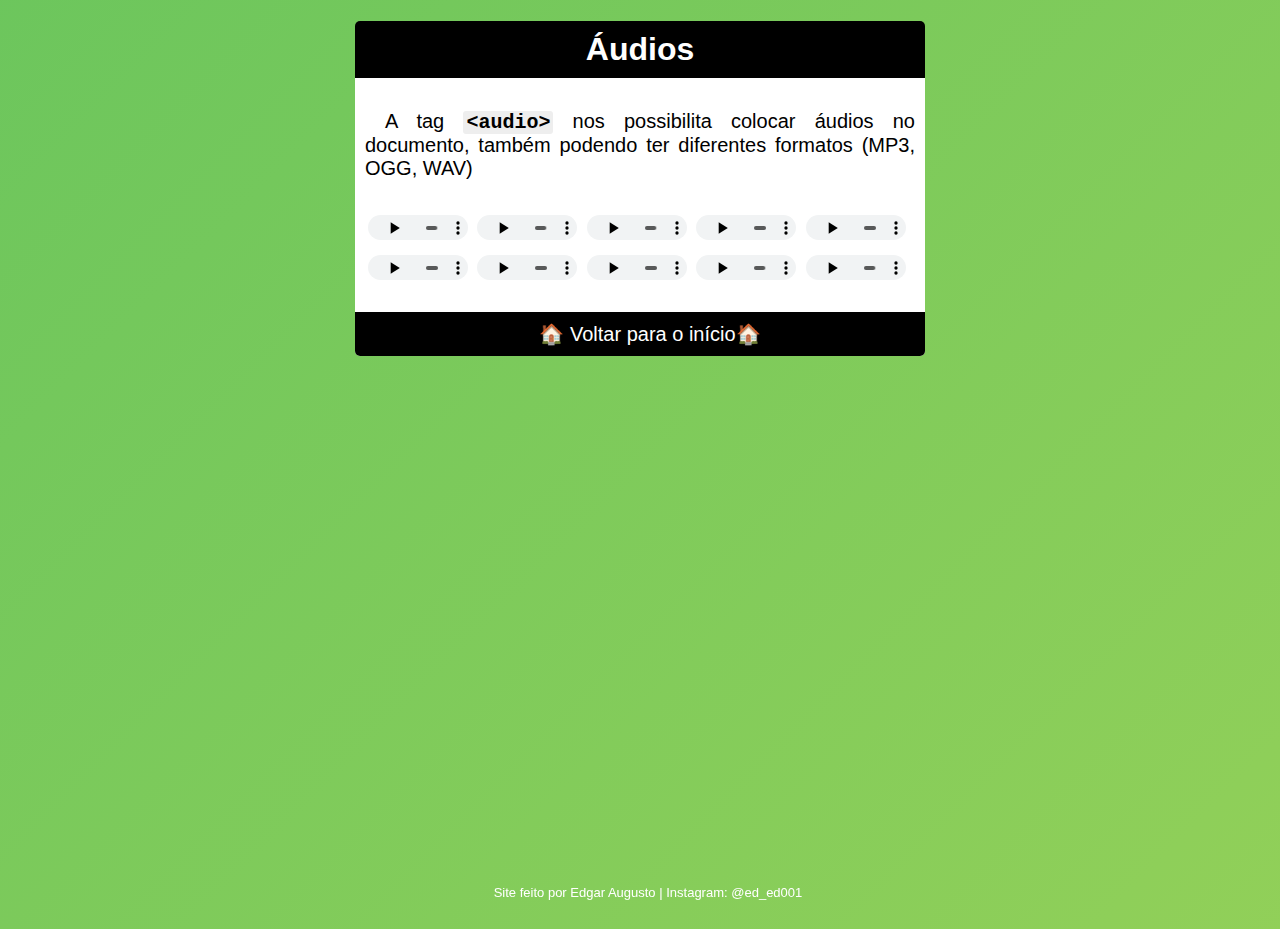
<file: paginas/audios.html>
<!DOCTYPE html>
<html lang="pt">
<head>
    <meta charset="UTF-8">
    <meta http-equiv="X-UA-Compatible" content="IE=edge">
    <meta name="viewport" content="width=device-width, initial-scale=1.0">
    <link rel="stylesheet" href="../estilos/audios.css">
    <link rel="shortcut icon" href="../favicon/audio-favicon.png" type="image/x-icon">
    <title>Áudios</title>
</head>
<body>
    <header>
        <h1>Áudios</h1>
    </header>
    <main>
        <section>
            <article>
                <p>A tag <strong><code>&lt;audio&gt;</code></strong> nos possibilita colocar áudios no documento, também podendo ter diferentes formatos (MP3, OGG, WAV)</p>
                <audio controls>
                    <source src="../audios/cavalo.mp3" type="audio/mpeg">
                    <source src="../audios/cavalo.ogg" type="audio/ogg">
                </audio>
                <audio controls>
                    <source src="../audios/danca-gatinho.mp3" type="audio/mpeg">
                    <source src="../audios/danca-gatinho.ogg" type="audio/ogg">
                </audio>
                <audio controls>
                    <source src="../audios/ele-gosta.mp3" type="audio/mpeg">
                    <source src="../audios/ele-gosta.ogg" type="audio/ogg">
                </audio>
                <audio controls>
                    <source src="../audios/nao.mp3" type="audio/mpeg">
                    <source src="../audios/nao.ogg" type="audio/ogg">
                </audio>
                <audio controls>
                    <source src="../audios/que-isso-meu-filho-calma.mp3" type="audio/mpeg">
                    <source src="../audios/que-isso-meu-filho-calma.ogg" type="audio/ogg">
                </audio>
                <audio controls>
                    <source src="../audios/som-inentendivel.mp3" type="audio/mpeg">
                    <source src="../audios/som-inentendivel.ogg" type="audio/ogg">
                </audio>
                <audio controls>
                    <source src="../audios/tome.mp3" type="audio/mpeg">
                    <source src="../audios/tome.ogg" type="audio/ogg">
                </audio>
                <audio controls>
                    <source src="../audios/ui.mp3" type="audio/mpeg">
                    <source src="../audios/ui.ogg" type="audio/ogg">
                </audio>
                <audio controls>
                    <source src="../audios/vai-dar-namoro.mp3" type="audio/mpeg">
                    <source src="../audios/vai-dar-namoro.ogg" type="audio/ogg">
                </audio>
                <audio controls>
                    <source src="../audios/demais.mp3" type="audio/mpeg">
                    <source src="../audios/demais.ogg" type="audio/ogg">
                </audio>
            </article>
        </section>
        <aside>
            <p id="centro">&#x1F3E0;<a href="../index.html"> Voltar para o início</a>&#x1F3E0;</p>
        </aside>
    </main>
    <footer>Site feito por <a href="https://github.com/eded001" class="branco">Edgar Augusto</a> | Instagram: <a href="https://www.instagram.com/ed_ed001/" class="branco">@ed_ed001</a></footer>
</body>
</html>
</file>
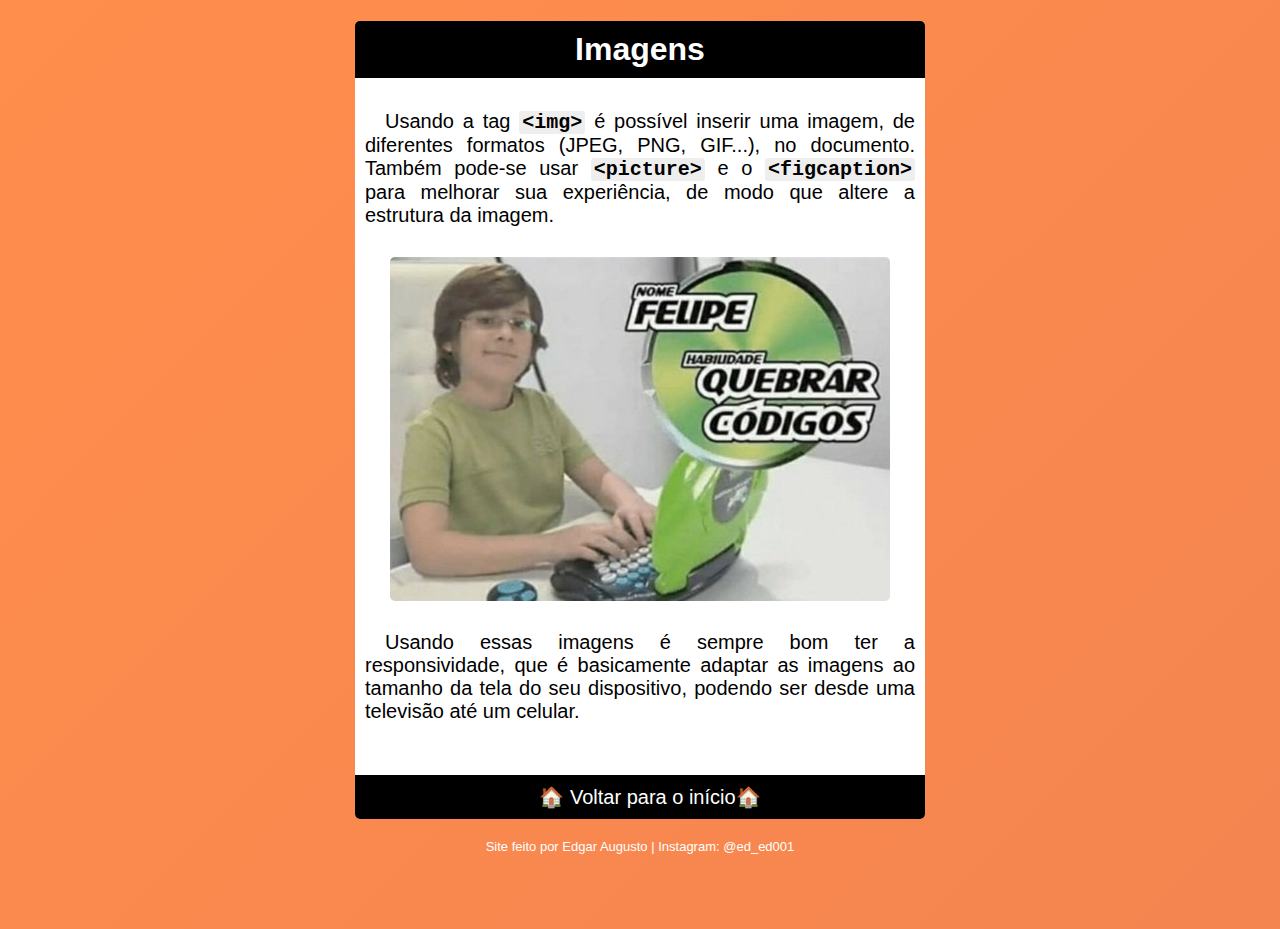
<file: paginas/imagens.html>
<!DOCTYPE html>
<html lang="pt">
<head>
    <meta charset="UTF-8">
    <meta http-equiv="X-UA-Compatible" content="IE=edge">
    <meta name="viewport" content="width=device-width, initial-scale=1.0">
    <link rel="stylesheet" href="../estilos/imagens.css">
    <link rel="shortcut icon" href="../favicon/foto-favicon.png" type="image/x-icon">
    <title>Imagens</title>
</head>
<body>
    <header>
        <h1>Imagens</h1>
    </header>
    <main>
        <article>
            <p>Usando a tag <strong><code>&lt;img&gt;</code></strong> é possível inserir uma imagem, de diferentes formatos (JPEG, PNG, GIF...), no documento. Também pode-se usar <strong><code>&lt;picture&gt;</code></strong> e o <strong><code>&lt;figcaption&gt;</code></strong> para melhorar sua experiência, de modo que altere a estrutura da imagem.</p>
                <picture>
                    <source media="(max-width: 700px)" srcset="../imagens/felipe-p.jpg">
                    <img src="../imagens/felipe.jpg" alt="Felipe hacker">
                </picture>
                <p>Usando essas imagens é sempre bom ter a responsividade, que é basicamente adaptar as imagens ao tamanho da tela do seu dispositivo, podendo ser desde uma televisão até um celular.</p>
        </article>
        <aside>
            <p id="centro">&#x1F3E0;<a href="../index.html"> Voltar para o início</a>&#x1F3E0;</p>
        </aside>
    </main>
    <footer>Site feito por <a href="https://github.com/eded001" class="branco">Edgar Augusto</a> | Instagram: <a href="https://www.instagram.com/ed_ed001/" class="branco">@ed_ed001</a></footer>
</body>
</html>
</file>
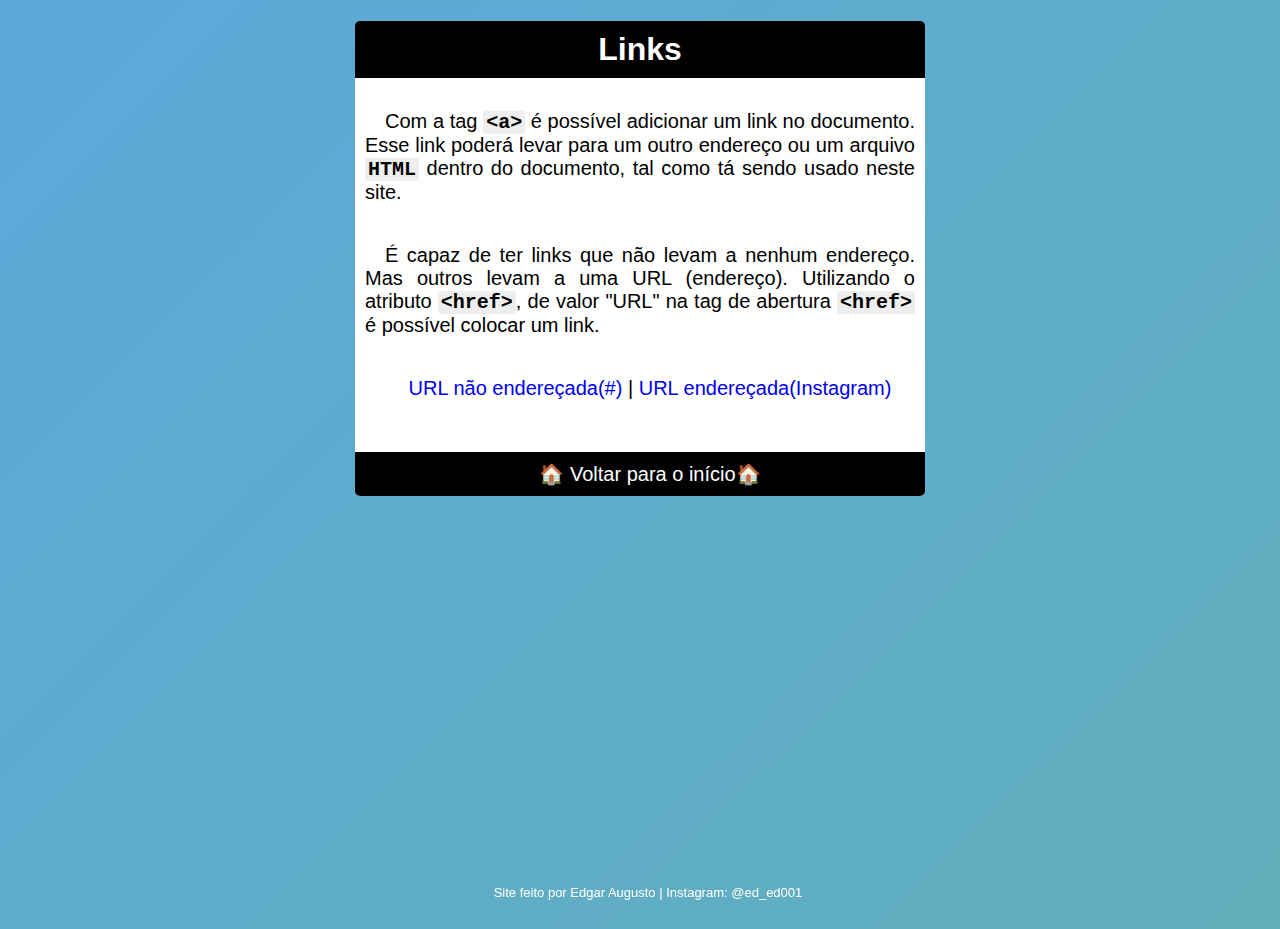
<file: paginas/links.html>
<!DOCTYPE html>
<html lang="pt">
<head>
    <meta charset="UTF-8">
    <meta http-equiv="X-UA-Compatible" content="IE=edge">
    <meta name="viewport" content="width=device-width, initial-scale=1.0">
    <link rel="stylesheet" href="../estilos/links.css">
    <link rel="shortcut icon" href="../favicon/link-favicon.png" type="image/x-icon">
    <title>Links</title>
</head>
<body>
    <header>
        <h1>Links</h1>
    </header>
    <main>
        <section>
            <article>
                <p>Com a tag <strong><code>&lt;a&gt;</code></strong> é possível adicionar um link no documento. Esse link poderá levar para um outro endereço ou um arquivo <strong><code>HTML</code></strong> dentro do documento, tal como tá sendo usado neste site.</p>
                <p>É capaz de ter links que não levam a nenhum endereço. Mas outros levam a uma URL (endereço). Utilizando o atributo <strong><code>&lt;href&gt;</code></strong>, de valor "URL" na tag de abertura <strong><code>&lt;href&gt;</code></strong> é possível colocar um link.</p>
                <p class="centro"><a href="#" >URL não endereçada(#)</a> | <a href="https://www.instagram.com/ed_ed001/"> URL endereçada(Instagram)</a></p>
            </article>
        </section>
        <aside>
            <p id="centro">&#x1F3E0;<a href="../index.html" id="link-inicio"> Voltar para o início</a>&#x1F3E0;</p>
        </aside>
    </main>
    <footer>Site feito por <a href="https://github.com/eded001" class="branco">Edgar Augusto</a> | Instagram: <a href="https://www.instagram.com/ed_ed001/" class="branco">@ed_ed001</a></footer>
</body>
</html>
</file>
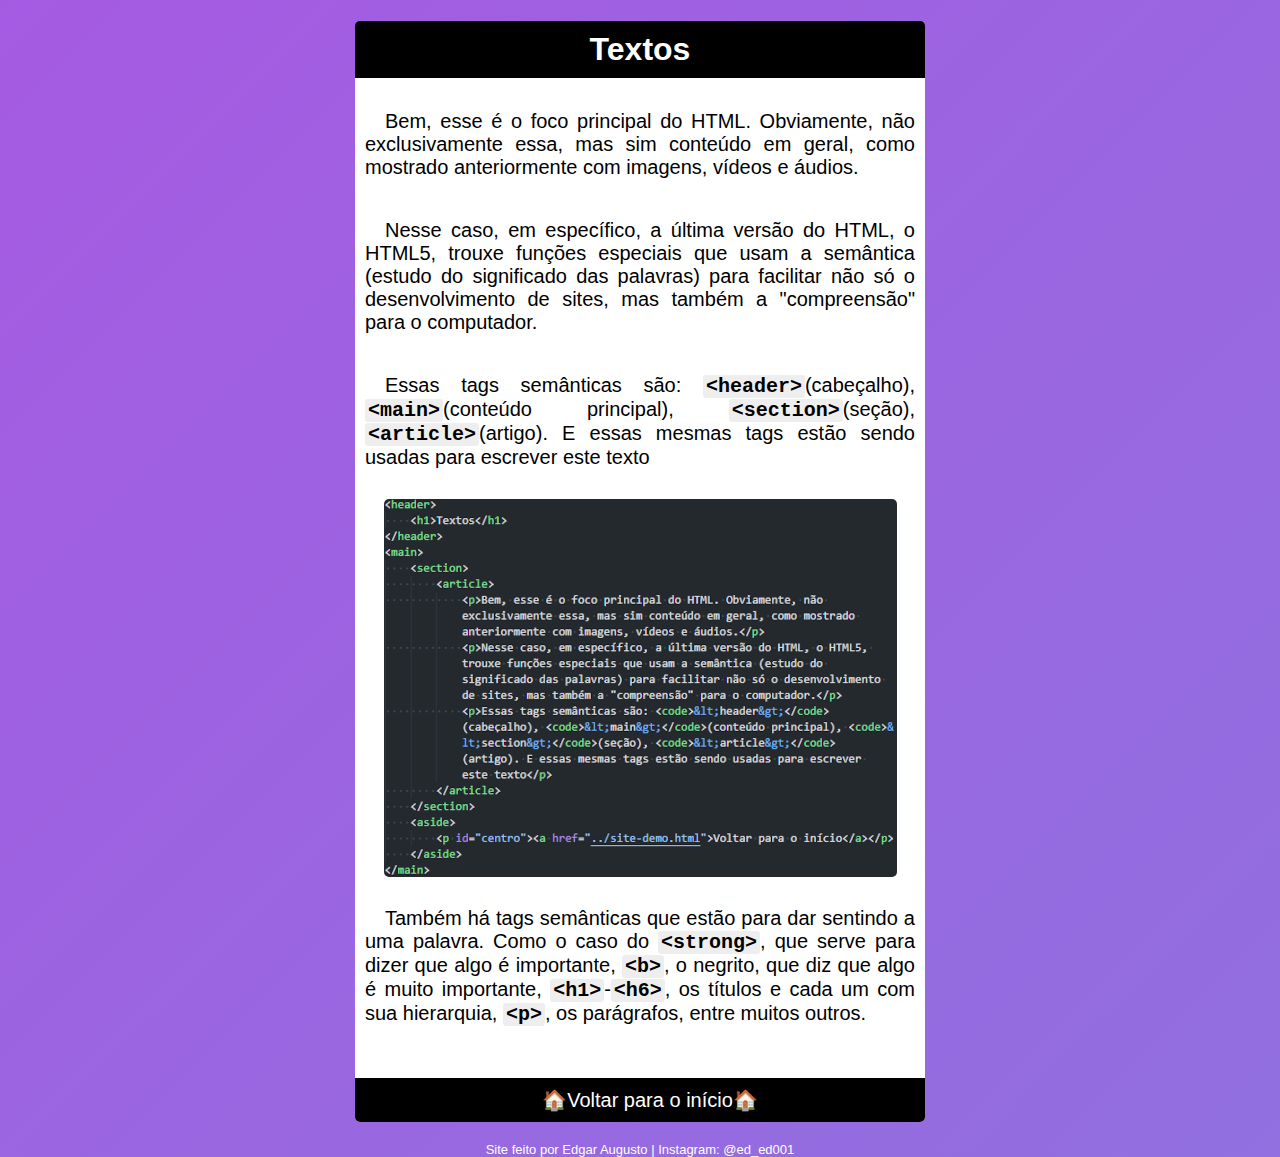
<file: paginas/textos.html>
<!DOCTYPE html>
<html lang="pt">
<head>
    <meta charset="UTF-8">
    <meta http-equiv="X-UA-Compatible" content="IE=edge">
    <meta name="viewport" content="width=device-width, initial-scale=1.0">
    <link rel="stylesheet" href="../estilos/textos.css">
    <link rel="shortcut icon" href="../favicon/texto-favicon.png" type="image/x-icon">
    <title>Textos</title>
</head>
<body>
    <header>
        <h1>Textos</h1>
    </header>
    <main>
        <section>
            <article>
                <p>Bem, esse é o foco principal do HTML. Obviamente, não exclusivamente essa, mas sim conteúdo em geral, como mostrado anteriormente com imagens, vídeos e áudios.</p>
                <p>Nesse caso, em específico, a última versão do HTML, o HTML5, trouxe funções especiais que usam a semântica (estudo do significado das palavras) para facilitar não só o desenvolvimento de sites, mas também a "compreensão" para o computador.</p>
                <p>Essas tags semânticas são: <strong><code>&lt;header&gt;</code></strong>(cabeçalho), <strong><code>&lt;main&gt;</code></strong>(conteúdo principal), <strong><code>&lt;section&gt;</code></strong>(seção), <strong><code>&lt;article&gt;</code></strong>(artigo). E essas mesmas tags estão sendo usadas para escrever este texto</p>
                <picture>
                    <source media="(max-width: 600px)" srcset="../imagens/imagem-de-codigo-p.jpg">
                    <img src="../imagens/imagem-de-codigo.jpg" alt="imagem mostrando códigos em HTML">
                </picture>
                <p>Também há tags semânticas que estão para dar sentindo a uma palavra. Como o caso do <strong><code>&lt;strong&gt;</code></strong>, que serve para dizer que algo é importante, <strong><code>&lt;b&gt;</code></strong>, o negrito, que diz que algo é muito importante, <strong><code>&lt;h1&gt;</code></strong>-<strong><code>&lt;h6&gt;</code></strong>, os títulos e cada um com sua hierarquia, <strong><code>&lt;p&gt;</code></strong>, os parágrafos, entre muitos outros.</p>
            </article>
        </section>
        <aside>
            <p id="centro">&#x1F3E0;<a href="../index.html">Voltar para o início</a>&#x1F3E0;</p>

        </aside>
    </main>
    <footer>Site feito por <a href="https://github.com/eded001" class="branco">Edgar Augusto</a> | Instagram: <a href="https://www.instagram.com/ed_ed001/" class="branco">@ed_ed001</a></footer>
</body>
</html>
</file>
<file: estilos/audios.css>
@charset 'UTF-8';

* {
    padding: 0px;
}

:root {
    --cor1: hsl(6, 60%, 60%);
    --cor2: hsl(22, 100%, 65%);
    --cor3: hsl(54, 100%, 65%);
    --cor4: hsl(111, 48%, 57%);
    --cor5: hsl(204, 63%, 61%);

    --fonte-titulo: 'Segoe UI', Tahoma, Geneva, Verdana, sans-serif;
    --fonte-padrao: 'Trebuchet MS', 'Lucida Sans Unicode', 'Lucida Grande', 'Lucida Sans', Arial, sans-serif;
}

@keyframes gradient {
    0% {
        background-position: 0% 50%;
    }
 
    50% {
        background-position: 100% 50%;
    }
 
    100% {
        background-position: 0% 50%;
    }
}

body {
    background: linear-gradient(-45deg, var(--cor3), var(--cor4));
    background-size: 400% 400%;
    animation: gradient 10s ease infinite;
    height: 100vh;
    overflow: hidden;
}

header {
    background-color: black;
    color: white;

    border-top-left-radius: 5px;
    border-top-right-radius: 5px;

    min-width: 300px;
    max-width: 570px;

    margin-left: auto;
    margin-right: auto;
    margin-bottom: -22px;

    font-family: var(--fonte-titulo);
}

header > h1 {
    text-align: center;

    padding: 10px;
}

main {
    background-color: white;

    border-bottom-left-radius: 5px;
    border-bottom-right-radius: 5px;

    min-width: 300px;
    max-width: 570px;

    margin-left: auto;
    margin-right: auto;
    margin-bottom: 0px;
}

article {
    padding: 2px 10px;
}

code {
    background-color: #eee;
    border-radius: 3px;
    font-family: courier, monospace;
    padding: 0 3px;
}

p {
    text-align: justify;
    text-indent: 20px;

    font-family: var(--fonte-padrao);
    font-size: 20px;

    padding: 10px 0px;
}

audio {
    height: 25px;
    width: 100px;

    margin: 1% 0.5%;
}

aside {
    background-color: black;
    border-bottom-left-radius: 5px;
    border-bottom-right-radius: 5px;
}

#centro {
    text-align: center;

    font-family: var(--fonte-padrao);
}

a {
    text-decoration: none;

    color: white;
}

a:hover {
    text-decoration: underline;
}

footer {
    font-family: var(--fonte-padrao);
    font-size: small;

    text-align: center;
    bottom: 0;
    position: fixed;
    width: 100%;

    color: white;
}

.branco {
    color: white;
}
</file>
<file: estilos/imagens.css>
@charset 'UTF-8';

* {
    padding: 0px;
}

:root {
    --cor1: hsl(6, 60%, 60%);
    --cor2: hsl(22, 100%, 65%);
    --cor3: hsl(54, 100%, 65%);
    --cor4: hsl(111, 48%, 57%);
    --cor5: hsl(204, 63%, 61%);

    --fonte-titulo: 'Segoe UI', Tahoma, Geneva, Verdana, sans-serif;
    --fonte-padrao: 'Trebuchet MS', 'Lucida Sans Unicode', 'Lucida Grande', 'Lucida Sans', Arial, sans-serif;
}

@keyframes gradient {
    0% {
        background-position: 0% 50%;
    }
 
    50% {
        background-position: 100% 50%;
    }
 
    100% {
        background-position: 0% 50%;
    }
}

body {
    background: linear-gradient(-45deg, var(--cor1), var(--cor2));
    background-size: 400% 400%;
    animation: gradient 10s ease infinite;
    height: 100vh;
}

header {
    background-color: black;
    color: white;

    border-top-left-radius: 5px;
    border-top-right-radius: 5px;

    min-width: 300px;
    max-width: 570px;

    margin-left: auto;
    margin-right: auto;
    margin-bottom: -22px;

    font-family: var(--fonte-titulo);
}

header > h1 {
    text-align: center;

    padding: 10px;
}

main {
    background-color: white;

    border-bottom-left-radius: 5px;
    border-bottom-right-radius: 5px;

    min-width: 300px;
    max-width: 570px;

    margin-left: auto;
    margin-right: auto;
}

article {
    padding: 2px 10px;
}

code {
    background-color: #eee;
    border-radius: 3px;
    font-family: courier, monospace;
    padding: 0 3px;
}

p {
    text-align: justify;
    text-indent: 20px;

    font-family: var(--fonte-padrao);
    font-size: 20px;

    padding: 10px 0px;
}

img {
    display: block;
    margin-left: auto;
    margin-right: auto;

    border-radius: 5px;
}

aside {
    background-color: black;
    border-bottom-left-radius: 5px;
    border-bottom-right-radius: 5px;
}

#centro {
    text-align: center;

    font-family: var(--fonte-padrao);
}

a {
    text-decoration: none;

    color: white;
}

a:hover {
    text-decoration: underline;
}

footer {
    font-family: var(--fonte-padrao);
    font-size: small;

    text-align: center;
    bottom: 0;
    width: 100%;

    color: white;
}

.branco {
    color: white;
}
</file>
<file: estilos/links.css>
@charset 'UTF-8';

* {
    padding: 0px;
}

:root {
    --cor1: hsl(6, 60%, 60%);
    --cor2: hsl(22, 100%, 65%);
    --cor3: hsl(54, 100%, 65%);
    --cor4: hsl(111, 48%, 57%);
    --cor5: hsl(204, 63%, 61%);

    --fonte-titulo: 'Segoe UI', Tahoma, Geneva, Verdana, sans-serif;
    --fonte-padrao: 'Trebuchet MS', 'Lucida Sans Unicode', 'Lucida Grande', 'Lucida Sans', Arial, sans-serif;
}

@keyframes gradient {
    0% {
        background-position: 0% 50%;
    }
 
    50% {
        background-position: 100% 50%;
    }
 
    100% {
        background-position: 0% 50%;
    }
}

body {
    background: linear-gradient(-45deg, var(--cor4), var(--cor5));
    background-size: 400% 400%;
    animation: gradient 10s ease infinite;
    height: 100vh;
    overflow: hidden;
}

header {
    background-color: black;
    color: white;

    border-top-left-radius: 5px;
    border-top-right-radius: 5px;

    min-width: 300px;
    max-width: 570px;

    margin-left: auto;
    margin-right: auto;
    margin-bottom: -22px;

    font-family: var(--fonte-titulo);
}

header > h1 {
    text-align: center;

    padding: 10px;
}

main {
    background-color: white;

    border-bottom-left-radius: 5px;
    border-bottom-right-radius: 5px;

    min-width: 300px;
    max-width: 570px;

    margin-left: auto;
    margin-right: auto;
    margin-bottom: 0px;
}

article {
    padding: 2px 10px;
}

strong > code {
    background-color: #eee;
    border-radius: 3px;
    font-family: courier, monospace;
    padding: 0 3px;
}

p {
    text-align: justify;
    text-indent: 20px;

    font-family: var(--fonte-padrao);
    font-size: 20px;

    padding: 10px 0px;
}

#link-inicio {
    color: white;
}

aside {
    background-color: black;
    border-bottom-left-radius: 5px;
    border-bottom-right-radius: 5px;
}

.centro {
    text-align: center;
}

#centro {
    text-align: center;

    font-family: var(--fonte-padrao);
}

a {
    text-decoration: none;
}

a:hover {
    text-decoration: underline;
}

footer {
    font-family: var(--fonte-padrao);
    font-size: small;

    text-align: center;
    position: fixed;
    bottom: 0;
    width: 100%;

    color: white;
}

.branco {
    color: white;
}
</file>
<file: estilos/textos.css>
@charset 'UTF-8';

* {
    padding: 0px;
}

:root {
    --cor1: hsl(6, 60%, 60%);
    --cor2: hsl(22, 100%, 65%);
    --cor3: hsl(54, 100%, 65%);
    --cor4: hsl(111, 48%, 57%);
    --cor5: hsl(204, 63%, 61%);
    --cor6: hsl(273, 70%, 62%);

    --fonte-titulo: 'Segoe UI', Tahoma, Geneva, Verdana, sans-serif;
    --fonte-padrao: 'Trebuchet MS', 'Lucida Sans Unicode', 'Lucida Grande', 'Lucida Sans', Arial, sans-serif;
}

@keyframes gradient {
    0% {
        background-position: 0% 50%;
    }
 
    50% {
        background-position: 100% 50%;
    }
 
    100% {
        background-position: 0% 50%;
    }
}

body {
    background: linear-gradient(-45deg, var(--cor5), var(--cor6));
    background-size: 400% 400%;
    animation: gradient 10s ease infinite;
    height: 100vh;
    overflow-x: hidden;
}

header {
    background-color: black;
    color: white;

    border-top-left-radius: 5px;
    border-top-right-radius: 5px;

    min-width: 300px;
    max-width: 570px;

    margin-left: auto;
    margin-right: auto;
    margin-bottom: -22px;

    font-family: var(--fonte-titulo);
}

header > h1 {
    text-align: center;

    padding: 10px;
}

main {
    background-color: white;

    border-bottom-left-radius: 5px;
    border-bottom-right-radius: 5px;

    min-width: 300px;
    max-width: 570px;

    margin-left: auto;
    margin-right: auto;
}

article {
    padding: 2px 10px;
}

code {
    background-color: #eee;
    border-radius: 3px;
    font-family: courier, monospace;
    padding: 0 3px;
}

p {
    text-align: justify;
    text-indent: 20px;

    font-family: var(--fonte-padrao);
    font-size: 20px;

    padding: 10px 0px;
}

img {
    display: block;
    margin-left: auto;
    margin-right: auto;
    border-radius: 5px;
}

aside {
    background-color: black;
    border-bottom-left-radius: 5px;
    border-bottom-right-radius: 5px;
}

#centro {
    text-align: center;

    font-family: var(--fonte-padrao);
}

a {
    text-decoration: none;

    color: white;
}

a:hover {
    text-decoration: underline;
}

footer {
    font-family: var(--fonte-padrao);
    font-size: small;

    text-align: center;
    bottom: 0;
    width: 100%;

    color: white;
}

.branco {
    color: white;
}
</file>
